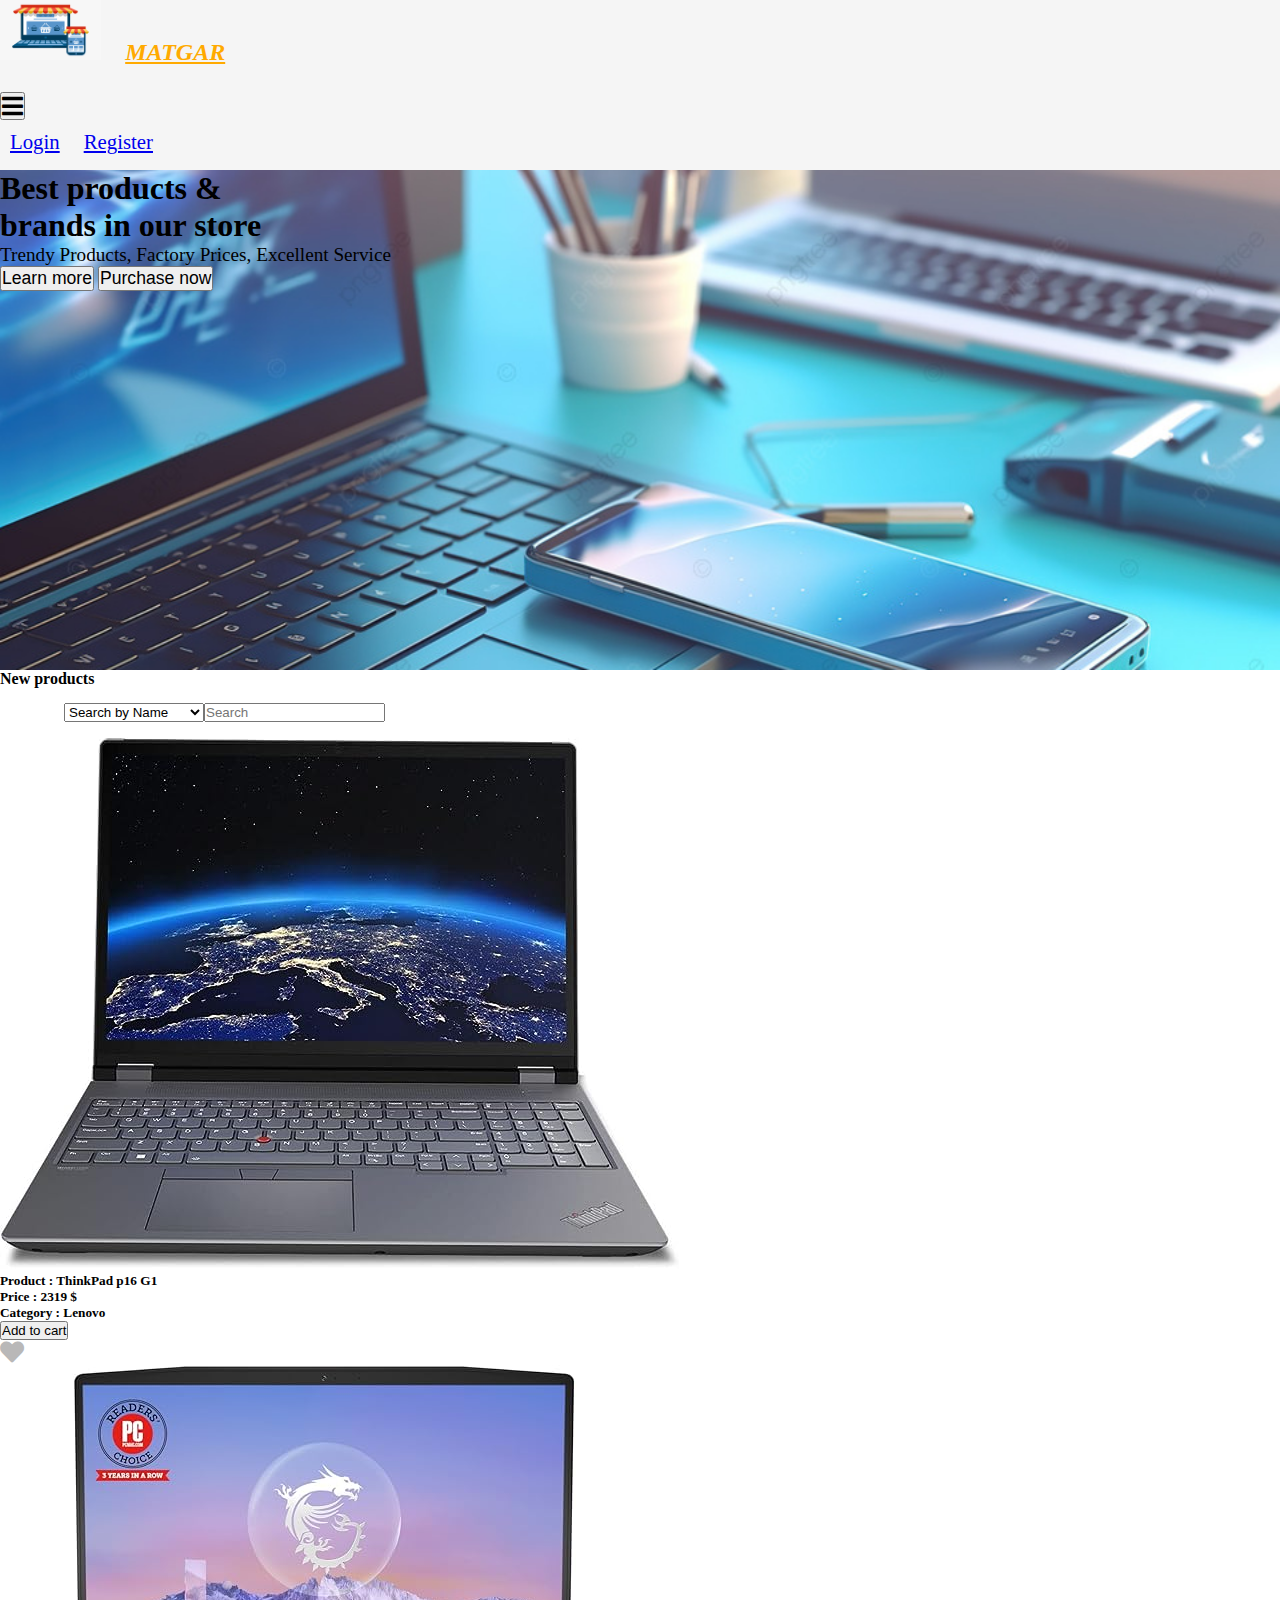
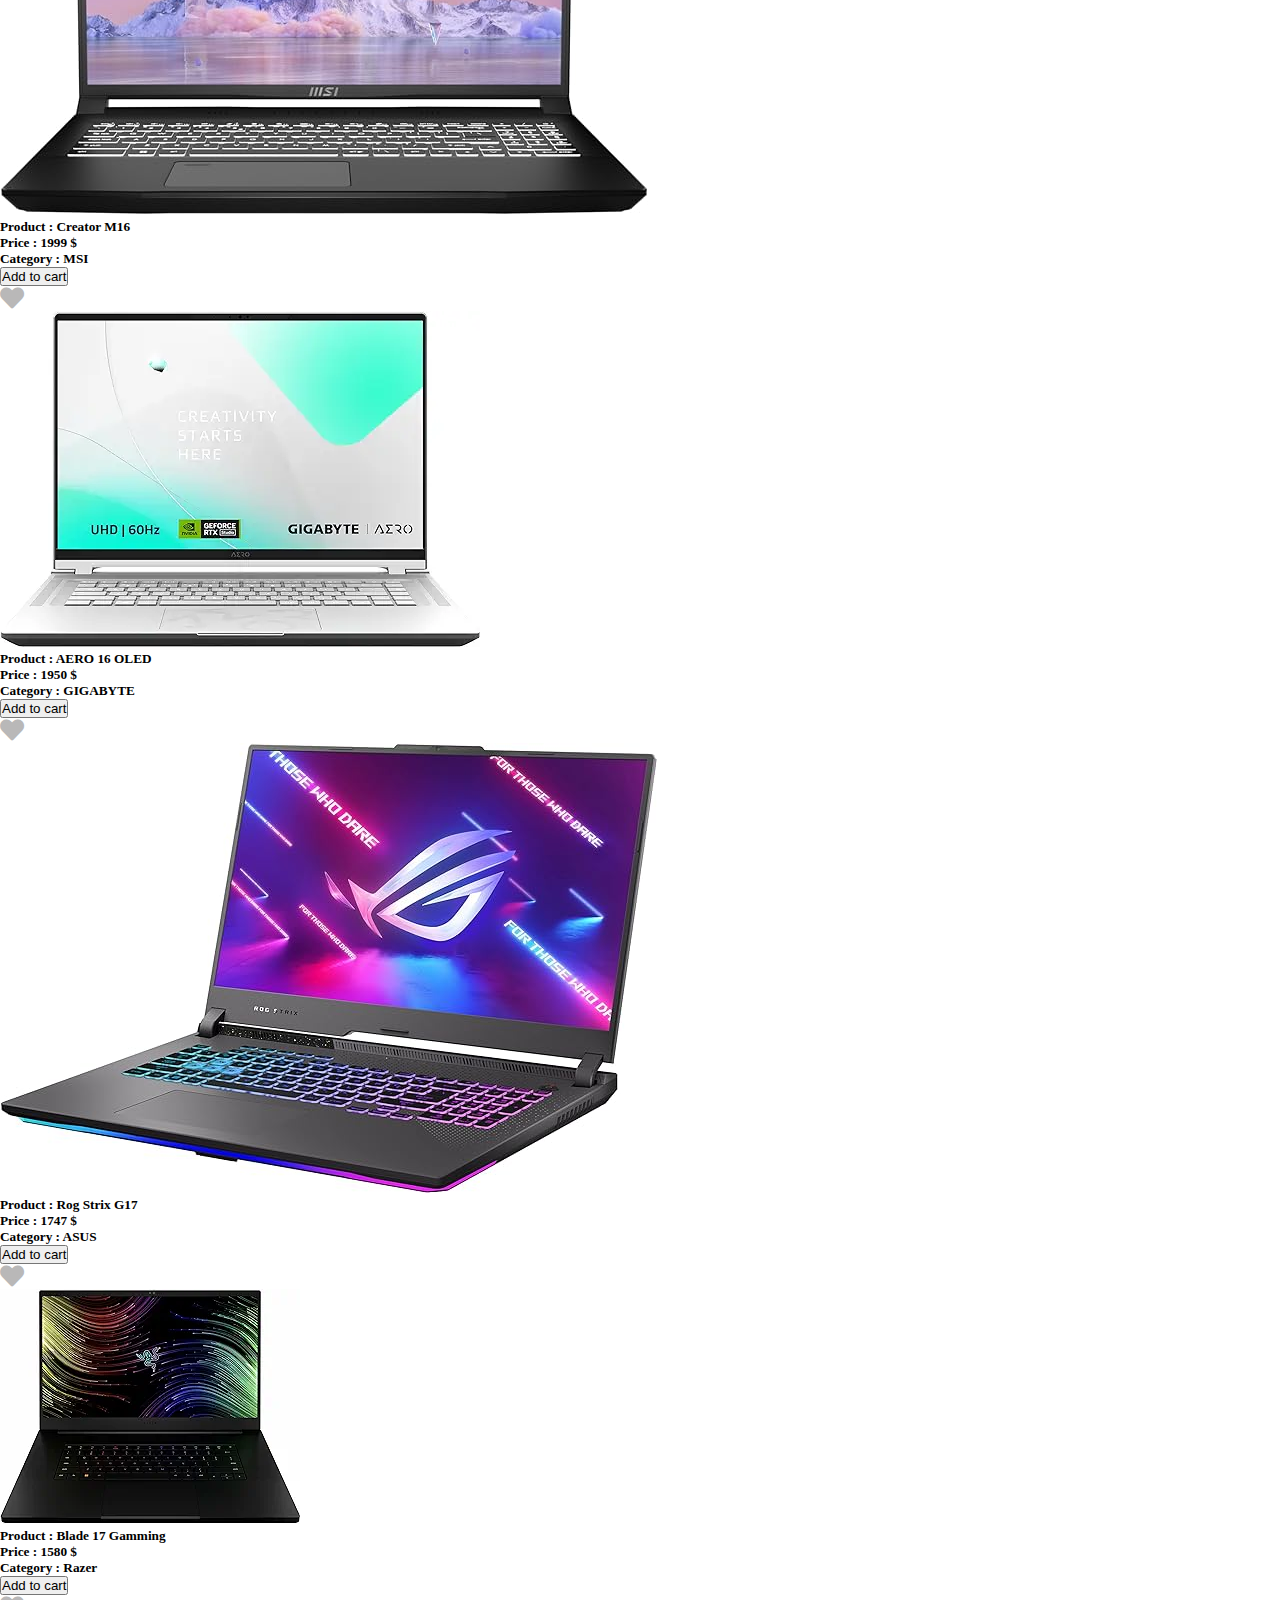
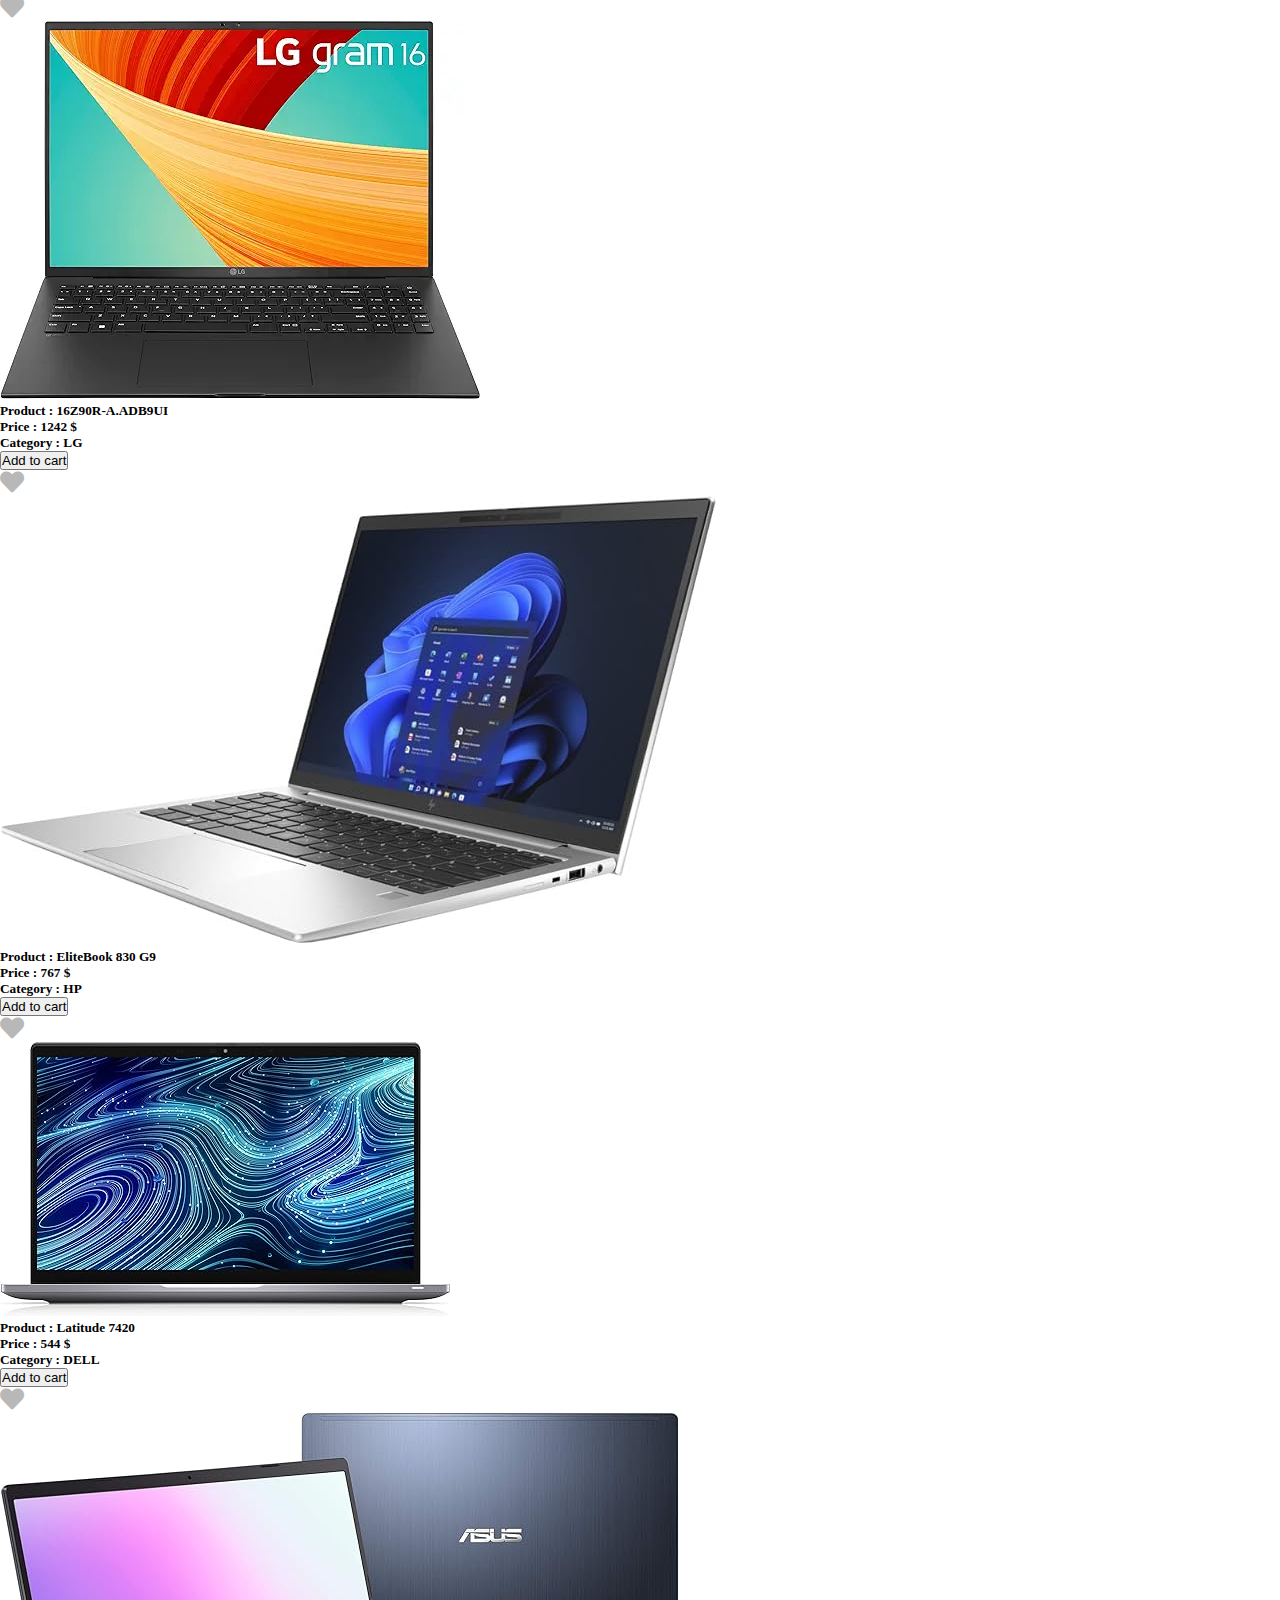
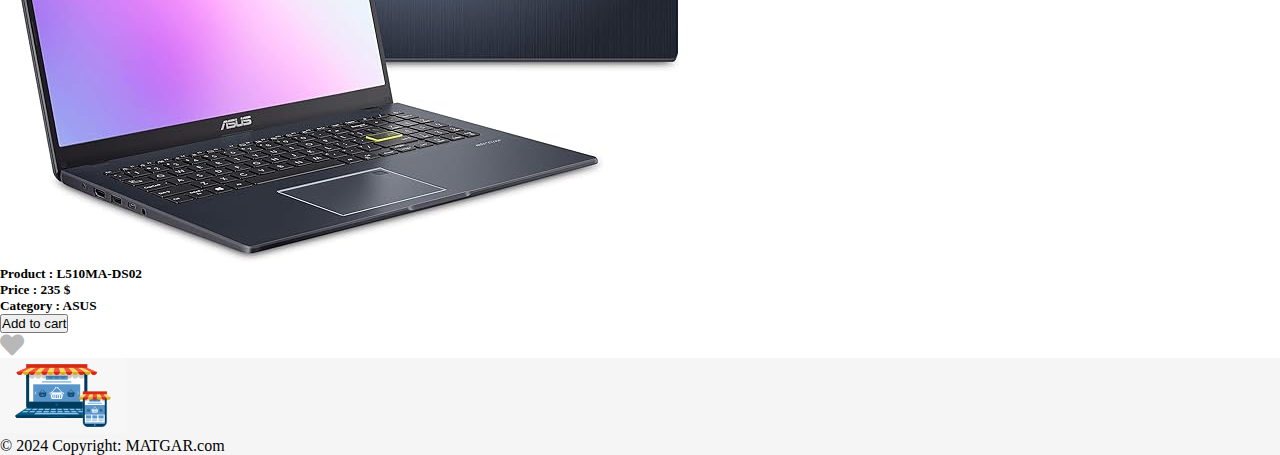
<file: index.html>
<!DOCTYPE html>
<html lang="en">
<head>
    <meta charset="UTF-8">
    <title>MATGAR</title>
    <link rel="stylesheet" href="https://cdn.jsdelivr.net/npm/bootstrap@4.6.2/dist/css/bootstrap.min.css" integrity="sha384-xOolHFLEh07PJGoPkLv1IbcEPTNtaed2xpHsD9ESMhqIYd0nLMwNLD69Npy4HI+N" crossorigin="anonymous">
    <link rel="stylesheet" href="css/all.css"> 
    <link rel="stylesheet" href="css/style.css">

</head>
<body>
    <nav class="navbar navbar-expand-lg navbar-light " style="background-color: #f5f5f5;">
        <div class="left-header px-5">    
            <img src="images/logo.png" height="60" />
            <a href="index.html" class="logo mx-0" style="font-size: 1.5rem; font-weight:bold; color:rgb(255, 170, 0);">MATGAR</a>        
        </div>
        <button class="navbar-toggler" type="button" data-toggle="collapse" data-target="#navbarSupportedContent" aria-controls="navbarSupportedContent" aria-expanded="false" aria-label="Toggle navigation">
            <i class="fas fa-bars text-secondary" style="font-size: 1.5rem;"></i> 
        </button>
        <div class="collapse navbar-collapse" id="navbarSupportedContent">
            <div class="userName" style="margin-left: 50%; transform: translate(-150%);">
                <p style="margin-bottom: 0;">Welcome <span id="user-name"></span></p>
            </div>
          <div class="right-header ml-auto">
            <div class="login">
                <ul>
                    <li> <a href="login.html">Login</a> </li>
                    <li> <a href="register.html">Register</a> </li>
                </ul>
            </div>
                <div class="user d-flex">
                    <div class="cart-box" style="background-color: #f5f5f5;">
                        <div class="cart-btn" onclick="cartBtn()">
                            <i class="fas fa-shopping-cart"></i>&nbsp;&nbsp;<span> Cart </span><span id="number"></span> <i class="fas fa-caret-down arrow" id="arrow"></i>
                        </div>
                            <div class="cart border" style="background-color: #f5f5f5;">
                                <ul id="favouriteItems">
                                </ul>
                                <a href="products.html" id="view" onclick="viewProduct()">View all product</a>
                            </div>
                    </div> 
                </div>
                <div class="logout-box">
                    <a href="#" class="logout">logout</a>
                </div>
        </div> 
        </div>
    </nav>
      <div class="text-white py-5" style="height:500px; background-image:url(./images/photo.jpg); background-size:cover">
        <div class="container py-5">
          <h1>Best products & <br />brands in our store</h1>
          <p style="font-size: 1.2rem;">Trendy Products, Factory Prices, Excellent Service</p>
          <button type="button" style="font-size: 1.1rem;" class="btn btn-outline-light">Learn more</button>
          <button type="button" style="font-size: 1.1rem;" class="btn btn-light shadow-0 text-primary pt-2 border border-white">
            <span class="pt-1">Purchase now</span>
          </button>
        </div>
      </div>
      <div class="container my-4">
        <h4 class="d-flex">New products</h4>
      </div>
      <div class="search-box">
        <select class="custom-select m-2">
            <option selected>Search by Name</option>
            <option value="1">Search by Category</option>
          </select>
        <input type="text" placeholder="Search" class="form-control m-2 search">
    </div>
    <div class="container">
      <div class="row">
      </div>      
    </div>

    <!-- Footer -->
    <footer class="text-center text-lg-center text-muted" style="background-color: #f5f5f5;">
        <section>
            <div class="container text-center text-md-center pt-4 pb-4">
                <a href="index.html" target="_blank" class="">              
                <img src="images/logo.png" height="75" />
                </a>
                <p class="mt-2 text-dark">© 2024 Copyright: MATGAR.com</p>
            </div>
        </section>
    </footer>
    <!-- Footer -->

    <script src="https://cdn.jsdelivr.net/npm/bootstrap@4.6.2/dist/js/bootstrap.min.js" integrity="sha384-+sLIOodYLS7CIrQpBjl+C7nPvqq+FbNUBDunl/OZv93DB7Ln/533i8e/mZXLi/P+" crossorigin="anonymous"></script>
    <script src="js/script.js"></script>
</body>
</html>
</file>
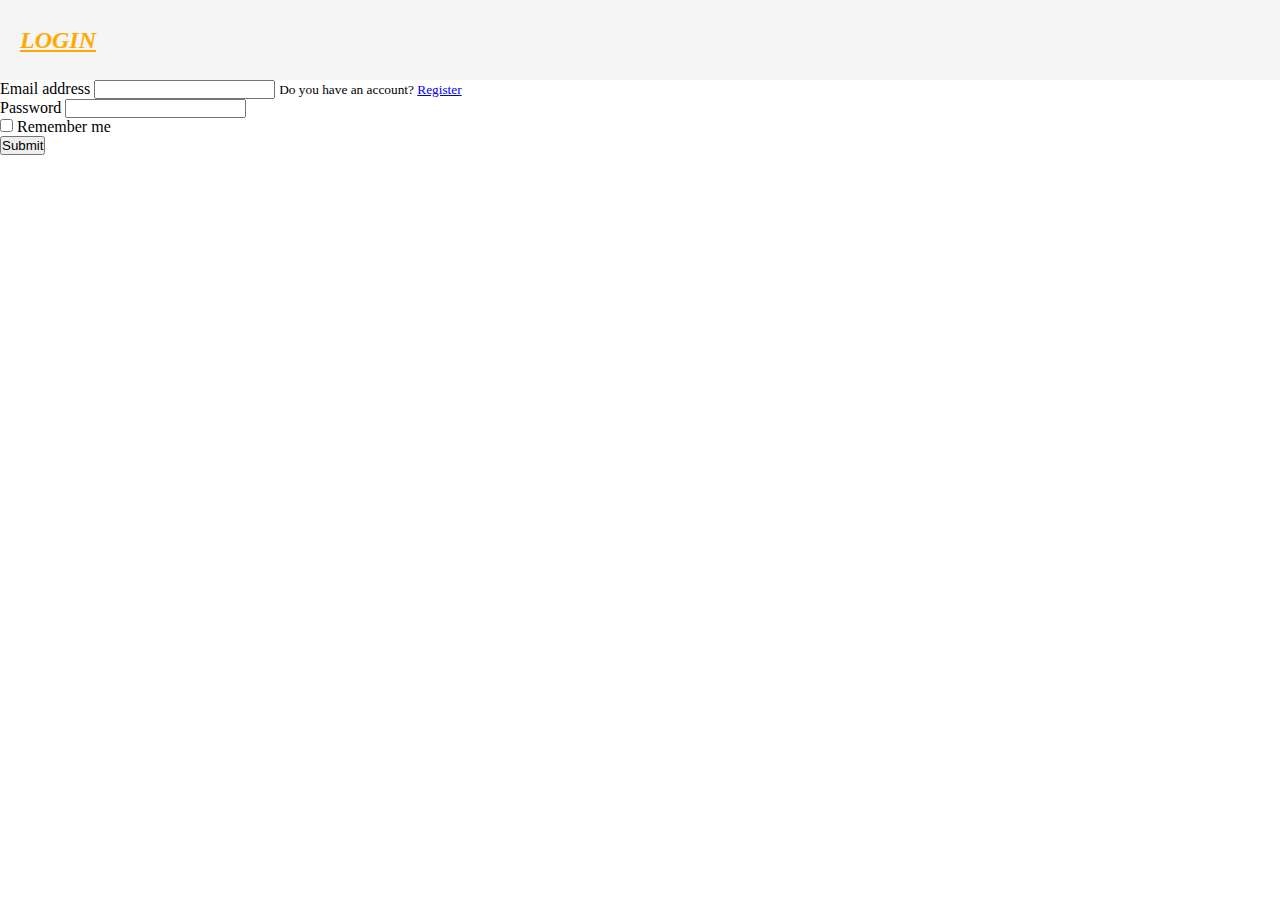
<file: login.html>
<!DOCTYPE html>
<html lang="en">
<head>
    <meta charset="UTF-8">
    <title>MATGAR</title>
    <link rel="stylesheet" href="https://cdn.jsdelivr.net/npm/bootstrap@4.6.2/dist/css/bootstrap.min.css" integrity="sha384-xOolHFLEh07PJGoPkLv1IbcEPTNtaed2xpHsD9ESMhqIYd0nLMwNLD69Npy4HI+N" crossorigin="anonymous">
    <link rel="stylesheet" href="css/all.css"> 
    <link rel="stylesheet" href="css/style.css">

</head>
<body>
  <nav class="navbar navbar-expand-lg navbar-light " style="background-color: #f5f5f5;">
    <div class="left-header px-2">
        <a href="index.html" class="logo" style="font-size: 1.5rem; font-weight:bold; color:rgb(255, 170, 0);">LOGIN </a>
    </div>
  </nav>
  <div class="container mt-5 bg-light">
    <form>
        <div class="form-group">
          <label for="email">Email address</label>
          <input type="email" class="form-control" id="email" aria-describedby="emailHelp">
          <small class="text-secondary">Do you have an account? <a href="register.html">Register</a></small>
        </div>
        <div class="form-group">
          <label for="password">Password</label>
          <input type="password" class="form-control" id="password">
        </div>
        <div class="form-group form-check">
          <input type="checkbox" class="form-check-input" id="exampleCheck1">
          <label class="form-check-label" for="exampleCheck1">Remember me</label>
        </div>
        <button type="submit" class="btn btn-primary" id="submit">Submit</button>
      </form>
    </div>
    
    <script src="https://cdn.jsdelivr.net/npm/bootstrap@4.6.2/dist/js/bootstrap.min.js" integrity="sha384-+sLIOodYLS7CIrQpBjl+C7nPvqq+FbNUBDunl/OZv93DB7Ln/533i8e/mZXLi/P+" crossorigin="anonymous"></script>
    <script src="js/login.js"></script>
</body>
</html>
</file>
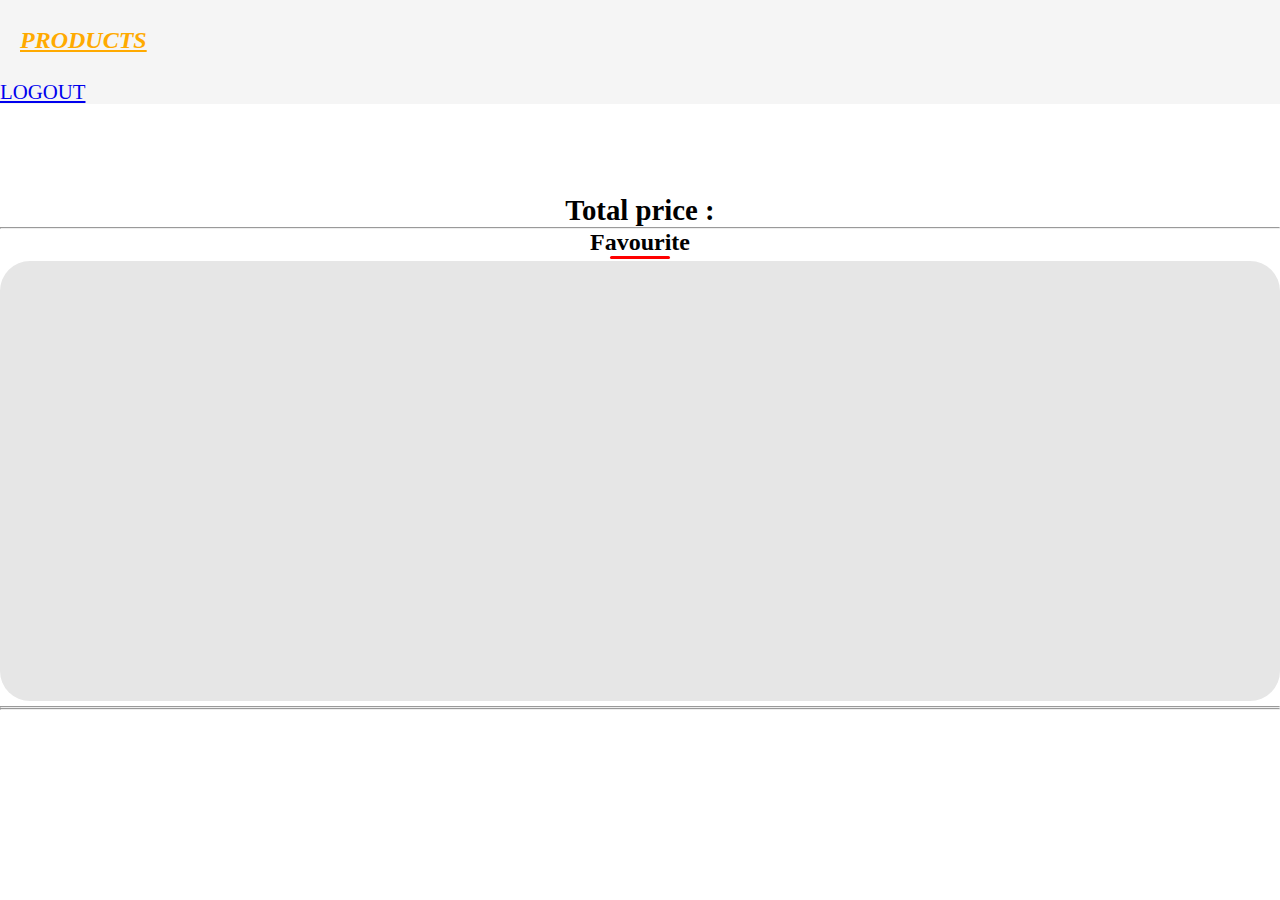
<file: products.html>
<!DOCTYPE html>
<html lang="en">
<head>
    <meta charset="UTF-8">
    <title>MATGAR</title>
    <link rel="stylesheet" href="https://cdn.jsdelivr.net/npm/bootstrap@4.6.2/dist/css/bootstrap.min.css" integrity="sha384-xOolHFLEh07PJGoPkLv1IbcEPTNtaed2xpHsD9ESMhqIYd0nLMwNLD69Npy4HI+N" crossorigin="anonymous">
    <link rel="stylesheet" href="css/all.css"> 
    <link rel="stylesheet" href="css/style.css">
    <link rel="stylesheet" href="css/product/product.css">
      <!-- Link Swiper's CSS -->
      <link rel="stylesheet" href="https://cdn.jsdelivr.net/npm/swiper/swiper-bundle.min.css"/>

    <!-- Demo styles -->
    <style>
      html,
      body {
        position: relative;
        height: 100%;
      }
      .swiper {
        width: 100%;
        height: 100%;
      }

      .swiper-slide {
        text-align: center;
        font-size: 18px;
        background: #fff;

        /* Center slide text vertically */
        display: -webkit-box;
        display: -ms-flexbox;
        display: -webkit-flex;
        display: flex;
        -webkit-box-pack: center;
        -ms-flex-pack: center;
        -webkit-justify-content: center;
        justify-content: center;
        -webkit-box-align: center;
        -ms-flex-align: center;
        -webkit-align-items: center;
        align-items: center;
      }

      .swiper-slide img {
        display: block;
        width: 100%;
        height: 100%;
        object-fit: cover;
      }
    </style>
</head>
<body onresize="size()">
    <nav class="navbar navbar-expand-lg navbar-light " style="background-color: #f5f5f5;">
        <div class="left-header">
            <a href="index.html" class="logo" style="font-size: 1.5rem; font-weight:bold; color:rgb(255, 170, 0);">PRODUCTS</a>
        </div>
        <div class="logout-box" style="margin-left: auto;">
                    <a href="login.html" class="logout">logout</a>
                </div>
      </nav>
        <div class=" container-box">       
        </div>
        <div class="total-price container mb-4 mt-3">
            <h2 id="total">Total price : <span id="totalPrice"></span></h2>
        </div>
    <hr>
        <h2 style="text-align: center;" class="mb-5 mt-4 fav">Favourite  </h2>

  <!-- Swiper -->
  <div class="swiper mySwiper container">
    <div class="swiper-wrapper">
      <div class="swiper-slide">
      </div>
    </div> <!-- End of swiper-wrapper -->
    <div class="swiper-pagination"></div>
  </div> <!-- End of swiper -->
<hr>
<hr>

  <!-- Swiper JS -->
  <script src="https://cdn.jsdelivr.net/npm/swiper/swiper-bundle.min.js"></script>
  <!-- Initialize Swiper -->
  </script>

    <script src="https://cdn.jsdelivr.net/npm/bootstrap@4.6.2/dist/js/bootstrap.min.js" integrity="sha384-+sLIOodYLS7CIrQpBjl+C7nPvqq+FbNUBDunl/OZv93DB7Ln/533i8e/mZXLi/P+" crossorigin="anonymous"></script>
    <script src="js/product.js"></script>
</body>
</html>
</file>
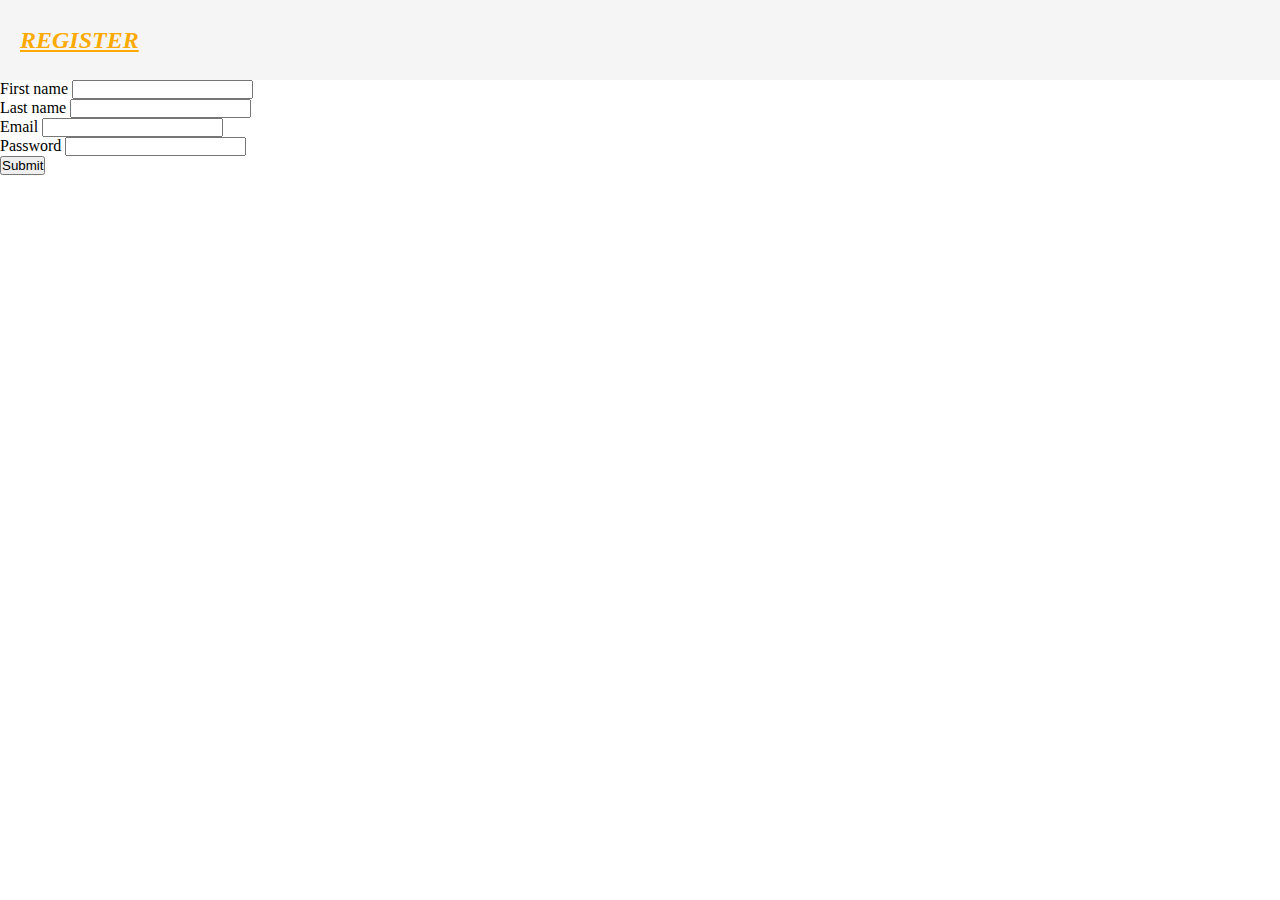
<file: register.html>
<!DOCTYPE html>
<html lang="en">
<head>
    <meta charset="UTF-8">
    <title>MATGAR</title>
    <link rel="stylesheet" href="https://cdn.jsdelivr.net/npm/bootstrap@4.6.2/dist/css/bootstrap.min.css" integrity="sha384-xOolHFLEh07PJGoPkLv1IbcEPTNtaed2xpHsD9ESMhqIYd0nLMwNLD69Npy4HI+N" crossorigin="anonymous">
    <link rel="stylesheet" href="css/all.css"> 
    <link rel="stylesheet" href="css/style.css">
</head>
<body>
  <nav class="navbar navbar-expand-lg navbar-light " style="background-color: #f5f5f5;">
    <div class="left-header px-2">
        <a href="index.html" class="logo" style="font-size: 1.5rem; font-weight:bold; color:rgb(255, 170, 0);">REGISTER</a>
    </div>
  </nav>
  <div class="container mt-5 bg-light">
    <form>
        <div class="form-row">
          <div class="form-group col-md-6">
            <label for="first-name">First name</label>
            <input type="text" class="form-control" id="first-name">
          </div>
          <div class="form-group col-md-6">
            <label for="last-name">Last name</label>
            <input type="text" class="form-control" id="last-name">
          </div>
        </div>
        <div class="form-group">
          <label for="email">Email</label>
          <input type="email" class="form-control" id="email">
        </div>
        <div class="form-group">
          <label for="password">Password </label>
          <input type="password" class="form-control" id="password">
        </div>
        <button type="submit" class="btn btn-primary" id="submit"> Submit</button>
      </form>
    </div>
    
    <script src="https://cdn.jsdelivr.net/npm/bootstrap@4.6.2/dist/js/bootstrap.min.js" integrity="sha384-+sLIOodYLS7CIrQpBjl+C7nPvqq+FbNUBDunl/OZv93DB7Ln/533i8e/mZXLi/P+" crossorigin="anonymous"></script>
    <script src="js/register.js"></script>
</body>
</html>
</file>
<file: css/style.css>
* {
    padding: 0;
    margin: 0;
    -webkit-box-sizing: border-box;
            box-sizing: border-box;
    -webkit-user-select: none;
       -moz-user-select: none;
        -ms-user-select: none;
            user-select: none;
  }
  
  body {
    min-height: 100vh;
    max-width: 100vw;
  }
  
  .left-header a {
    width: 60px;
    margin: 0px 20px;
    line-height: 80px;
    font-size: 1.5rem;
    font-style: italic;
  }
  .left-header a span {
    color: #0ee3a2;
  }
  .left-header a span:hover {
    opacity: 0.5;
  }
  .left-header a:hover {
    text-decoration: none;
  }
  
  .userName {
    font-size: 1.2rem;
    line-height: 80px;
    text-transform: uppercase;
    font-style: italic;
    color: rgba(32, 91, 216, 0.6862745098);
    font-size: 1.5rem;
  }
  
  .right-header {
    display: -webkit-box;
    display: -ms-flexbox;
    display: flex;
  }
  .right-header .login ul {
    margin-right: 20px;
    margin-top: 10px;
  }
  .right-header .login ul li {
    display: inline-block;
    margin: 0px 10px;
    font-size: 1.3rem;
  }
  .right-header .user {
    margin: 25px 0px;
  }
  .right-header .user .cart-box {
    display: none;
    position: relative;
    width: 150px;
    color: #007bff;
    background-color: #ddd;
    text-align: center;
    font-size: 1.2rem;
    -webkit-user-select: none;
       -moz-user-select: none;
        -ms-user-select: none;
            user-select: none;
  }
  .right-header .user .cart-box .cart-btn {
    cursor: pointer;
    width: 100%;
    position: relative;
  }
  .right-header .user .cart-box .cart-btn .arrow {
    color: rgb(138, 137, 137) !important;
  }
  .right-header .user .cart-box .cart-btn #number {
    position: absolute;
    border-radius: 80%;
    padding: 0.5px;
    font-size: 1rem;
    margin-left: -55px;
    margin-top: 10px;
  }
  .right-header .user .cart-box .cart-btn i {
    font-size: 1.5rem;
  }
  .right-header .user .cart-box .cart {
    display: none;
    position: absolute;
    right: 0%;
    margin-top: 20px;
    background-color: #ddd;
    border-radius: 0 0 10px 10px;
    width: 300px;
    z-index: 1;
  }
  .right-header .user .cart-box .cart ul {
    margin: 25px 0px;
  }
  .right-header .user .cart-box .cart ul li {
    display: block;
    margin: 10px;
    font-size: 1.2rem;
    background-color: white;
    border-radius: 5px;
  }
  .right-header .user .cart-box .cart ul li span {
    border-radius: 5px;
    padding: 10px;
  }
  .right-header .user .cart-box .cart ul li a {
    text-decoration: none;
  }
  .right-header .user .cart-box .cart ul li a i {
    font-size: 0.8rem;
    border-radius: 5px;
    padding: 5px;
    line-height: 20px;
  }
  .right-header .user .cart-box .cart ul li a i:hover {
    opacity: 0.7;
  }
  .right-header .logout-box {
    margin-right: 30px;
  }
  .right-header .logout-box .logout {
    text-transform: capitalize;
    font-size: 1.3rem !important;
    line-height: 80px;
    letter-spacing: 1px;
  }
  
  .search-box {
    display: -webkit-box;
    display: -ms-flexbox;
    display: flex;
    width: 90%;
    margin: 15px auto;
  }
  
  .row {
    -webkit-box-pack: space-evenly;
        -ms-flex-pack: space-evenly;
            justify-content: space-evenly;
    width: 100%;
  }
  .row .card {
    -webkit-transition: 0.5s;
    transition: 0.5s;
  }
  .row .card:hover {
    border: 1px solid #007bff;
    -webkit-transform: translateY(-5px);
            transform: translateY(-5px);
  }
  .row .card .btn-danger {
    display: none;
    -webkit-transition: 0.4s;
    transition: 0.4s;
  }
  .row .card .btn-primary {
    -webkit-transition: 0.4s;
    transition: 0.4s;
  }
  
  .fa-heart {
    color: rgb(185, 184, 184);
  }
  
  #favouriteItems li {
    display: -webkit-box;
    display: -ms-flexbox;
    display: flex;
    -webkit-box-pack: justify;
        -ms-flex-pack: justify;
            justify-content: space-between;
  }
  #favouriteItems li .plus {
    display: -webkit-box;
    display: -ms-flexbox;
    display: flex;
    -webkit-box-pack: center;
        -ms-flex-pack: center;
            justify-content: center;
    -webkit-box-align: center;
        -ms-flex-align: center;
            align-items: center;
  }
  
  @media screen and (max-width: 960px) {
    .userName {
      display: none;
    }
  
    .right-header {
      -webkit-box-orient: vertical;
      -webkit-box-direction: reverse;
          -ms-flex-direction: column-reverse;
              flex-direction: column-reverse;
      -webkit-box-align: end;
          -ms-flex-align: end;
              align-items: flex-end;
    }
    .right-header .login ul {
      margin-right: 0px;
      margin-top: -20px;
      text-align: center;
    }
    .right-header .login ul li {
      display: block;
      margin: 15px 0px;
      font-size: 1.2rem;
    }
  
    .logout-box {
      margin-right: 10px !important;
    }
    .logout-box .logout {
      font-size: 1.2rem !important;
    }
  
    .user {
      margin-top: 0 !important;
      margin-right: -20px !important;
    }
  
    .row {
      margin: 0 !important;
    }
  }
</file>
<file: css/product/product.css>
.logout-box .logout {
    font-size: 1.3rem;
    text-transform: uppercase;
  }
  
  .container-box {
    margin: 5vh auto;
    display: -ms-grid;
    display: grid;
    -ms-grid-columns: 1fr 1rem 1fr;
    grid-template-columns: repeat(2, 1fr);
    width: 80%;
    grid-gap: 1rem;
  }
  .container-box .ele {
    background-color: rgb(230, 230, 230);
    height: 180px;
    width: 100%;
    margin: auto;
    display: -webkit-box;
    display: -ms-flexbox;
    display: flex;
    -webkit-box-pack: space-evenly;
        -ms-flex-pack: space-evenly;
            justify-content: space-evenly;
    padding: 20px 0;
    font-size: 1.2rem;
    -webkit-box-sizing: content-box;
            box-sizing: content-box;
    border-radius: 30px;
  }
  .container-box .ele img {
    border-radius: 20px;
    width: 150px;
    height: 150px;
  }
  .container-box .plus {
    float: left;
    text-align: center;
  }
  .container-box .plus span {
    font-weight: bold;
    font-size: 1.5rem;
  }
  .container-box .plus a {
    margin: 0 5px;
  }
  .container-box .btn-danger {
    float: right;
    padding: 0.375rem 0.75rem;
    font-size: 1rem;
  }
  
  @media screen and (max-width: 990px) and (min-width: 551px) {
    .container-box {
      -ms-grid-columns: 1fr;
      grid-template-columns: repeat(1, 1fr);
      width: 90%;
    }
    .container-box .ele {
      height: 180px;
      width: 100%;
      margin: auto;
      -ms-flex-pack: distribute;
          justify-content: space-around;
      padding: 20px 0;
      font-size: 1.2rem;
      -webkit-box-sizing: content-box;
              box-sizing: content-box;
      word-break: break-all;
      text-align: center;
      border-radius: 30px;
    }
    .container-box .ele img {
      border-radius: 20px;
      width: 250px;
      height: 180px;
    }
  }
  @media screen and (max-width: 550px) {
    .logo {
      font-size: 1.3rem !important;
    }
  
    .container-box {
      -ms-grid-columns: 1fr;
      grid-template-columns: repeat(1, 1fr);
      width: 90%;
    }
    .container-box .ele {
      height: 140px;
      width: 100%;
      margin: auto;
      -ms-flex-pack: distribute;
          justify-content: space-around;
      padding: 20px 0;
      font-size: 0.8rem;
      -webkit-box-sizing: content-box;
              box-sizing: content-box;
      word-break: break-all;
      text-align: center;
      border-radius: 30px;
    }
    .container-box .ele img {
      border-radius: 20px;
      width: 140px;
      height: 150px;
    }
    .container-box .ele .btn-danger {
      float: right;
      padding: 0.2rem 0.5rem;
      font-size: 0.7rem;
    }
    .container-box .ele .plus {
      float: left;
      text-align: center;
    }
    .container-box .ele .plus span {
      font-weight: bold;
      font-size: 1rem;
    }
    .container-box .ele .plus a {
      margin: 0 5px;
      font-size: 0.8rem;
    }
  
    .logout-box .logout {
      font-size: 1rem !important;
      text-transform: uppercase;
    }
  
    #total {
      font-size: 1.2rem !important;
    }
  }
  #total {
    width: 90%;
    margin: auto;
    text-align: center;
    font-size: 1.8rem;
  }
  
  .fav {
    position: relative;
    -webkit-user-select: none;
       -moz-user-select: none;
        -ms-user-select: none;
            user-select: none;
  }
  .fav::after {
    content: "";
    position: absolute;
    height: 3px;
    background-color: red;
    width: 60px;
    bottom: -10%;
    left: 50%;
    -webkit-transform: translateX(-50%);
            transform: translateX(-50%);
    -webkit-transition: 0.5s;
    transition: 0.5s;
    border-radius: 10px;
  }
  .fav:hover::after {
    width: 120px;
  }
  
  .swiper {
    height: 50vh !important;
    padding: 5px 0 !important;
  }
  .swiper .swiper-slide {
    display: -ms-grid;
    display: grid;
    -ms-grid-rows: 70% 30%;
    grid-template-rows: 70% 30%;
    -ms-grid-columns: 1fr;
    grid-template-columns: 1fr;
    background-color: rgb(230, 230, 230);
    border-radius: 30px;
    -webkit-transition: 0.5s;
    transition: 0.5s;
  }
  .swiper .swiper-slide > *:nth-child(1) {
    -ms-grid-row: 1;
    -ms-grid-column: 1;
  }
  .swiper .swiper-slide > *:nth-child(2) {
    -ms-grid-row: 2;
    -ms-grid-column: 1;
  }
  .swiper .swiper-slide:hover {
    border: 1px solid red;
    -webkit-transform: translateY(-5px);
            transform: translateY(-5px);
  }
  .swiper .swiper-slide .swiper-img {
    height: 90%;
    margin: auto;
  }
  .swiper .swiper-slide .swiper-img img {
    border-radius: 30px;
  }
  .swiper .swiper-slide .card-body {
    display: -webkit-box;
    display: -ms-flexbox;
    display: flex;
    -ms-flex-pack: distribute;
        justify-content: space-around;
    width: 100%;
    padding: 0;
  }
  .swiper .swiper-slide .card-body .card-text {
    text-align: left;
  }
  .swiper .swiper-slide .card-body a {
    display: -webkit-box;
    display: -ms-flexbox;
    display: flex;
    -webkit-box-align: end;
        -ms-flex-align: end;
            align-items: end;
    -webkit-box-pack: center;
        -ms-flex-pack: center;
            justify-content: center;
    text-decoration: none;
    margin-bottom: 20px;
  }
  .swiper .swiper-slide .card-body i {
    color: red;
    font-size: 2rem;
  }
  .swiper .swiper-pagination {
    bottom: -7px !important;
  }
  
  @media screen and (max-width: 760px) and (min-width: 560px) {
    .swiper {
      height: 50vh !important;
      padding: 5px 0 !important;
      width: 90%;
    }
    .swiper .swiper-img {
      height: 90%;
      margin: auto;
    }
    .swiper .card-body {
      display: -webkit-box;
      display: -ms-flexbox;
      display: flex;
      -ms-flex-pack: distribute;
          justify-content: space-around;
      width: 100%;
      padding: 0;
    }
    .swiper .card-body .card-text {
      text-align: left;
    }
    .swiper .card-body .card-text p {
      font-size: 0.9rem;
    }
    .swiper .card-body a {
      display: -webkit-box;
      display: -ms-flexbox;
      display: flex;
      -webkit-box-align: end;
          -ms-flex-align: end;
              align-items: end;
      -webkit-box-pack: center;
          -ms-flex-pack: center;
              justify-content: center;
      text-decoration: none;
      margin-bottom: 20px;
    }
    .swiper .card-body i {
      color: red;
      font-size: 1.6rem !important;
    }
  }
  @media screen and (max-width: 560px) {
    .swiper {
      height: 50vh !important;
      padding: 5px 0 !important;
      width: 80% !important;
    }
    .swiper .swiper-img {
      height: 90%;
      margin: auto;
    }
    .swiper .card-body {
      display: -webkit-box;
      display: -ms-flexbox;
      display: flex;
      -ms-flex-pack: distribute;
          justify-content: space-around;
      width: 100%;
      padding: 0;
    }
    .swiper .card-body .card-text {
      text-align: left;
    }
    .swiper .card-body .card-text p {
      font-size: 1rem;
    }
    .swiper .card-body a {
      display: -webkit-box;
      display: -ms-flexbox;
      display: flex;
      -webkit-box-align: end;
          -ms-flex-align: end;
              align-items: end;
      -webkit-box-pack: center;
          -ms-flex-pack: center;
              justify-content: center;
      text-decoration: none;
      margin-bottom: 20px;
    }
    .swiper .card-body i {
      color: red;
      font-size: 1.6rem !important;
    }
  }
</file>
